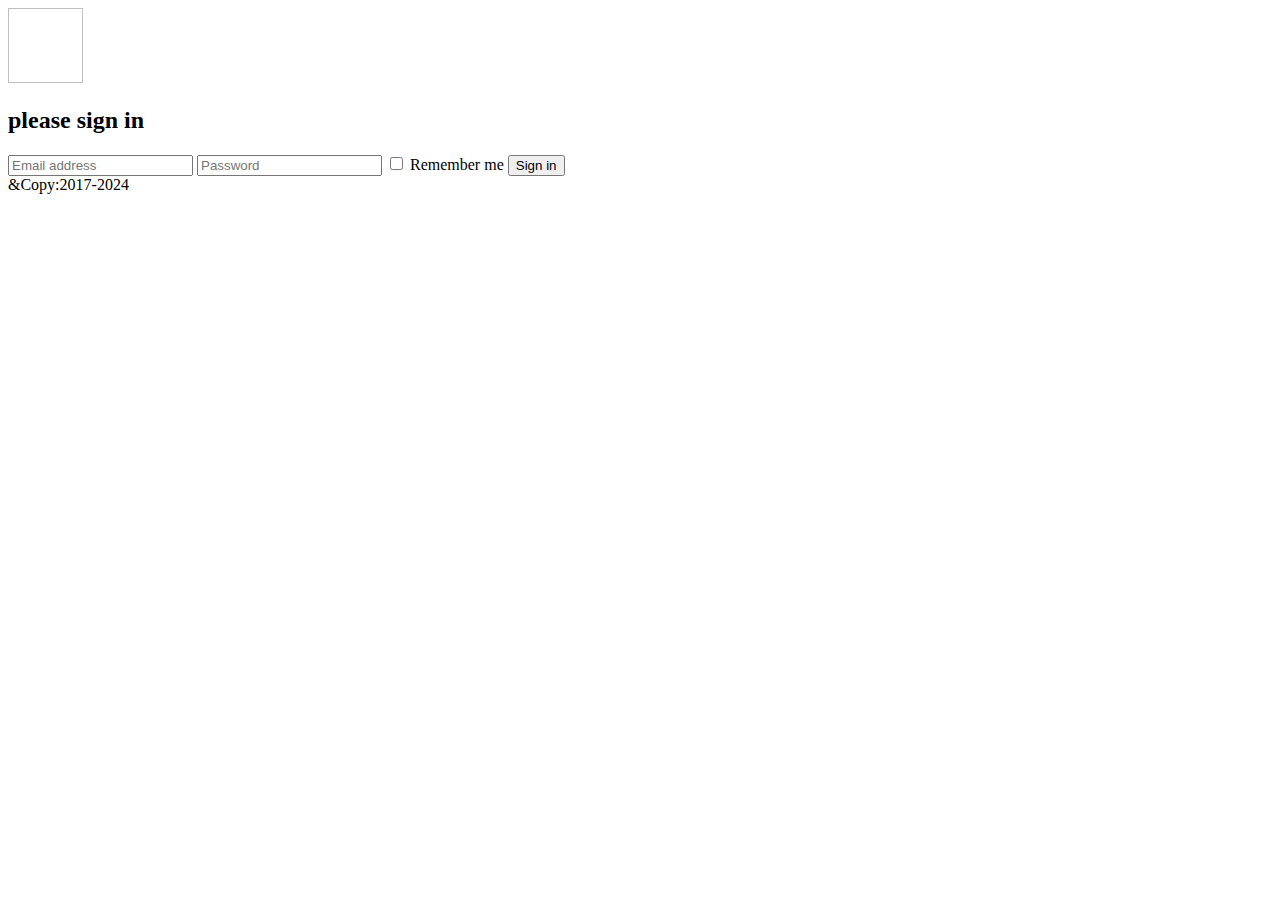
<file: Array/login-page/index.html>
<!DOCTYPE html>
<html lang="en">
<head>
    <meta charset="UTF-8">
    <meta name="viewport" content="width=device-width, initial-scale=1.0">
    <title>Document</title>
    <link rel="stylesheet" herf="index.css"/>
</head>
<body>
    <div class="container h-100">
        <div class="row align-item-center">
            <div class="col">
        <img 
        width="75"
        height="75"
        scr=""https://ncarb.github.io/bootstrap/assets/img/bootstrap-stack.png
        />
        <h2>please sign in</h2>
        <form>
            <input type="email" placeholder="Email address"/>
            <input type="password" placeholder="Password"/>
            <input type="checkbox" name="remember"/>
            <lable>Remember me</lable>
            <button type="button">Sign in</button>

        </form>
    </div>
    </div>
    </div>
    <div class="">&Copy:2017-2024</div>
</body>
</html>
</file>
